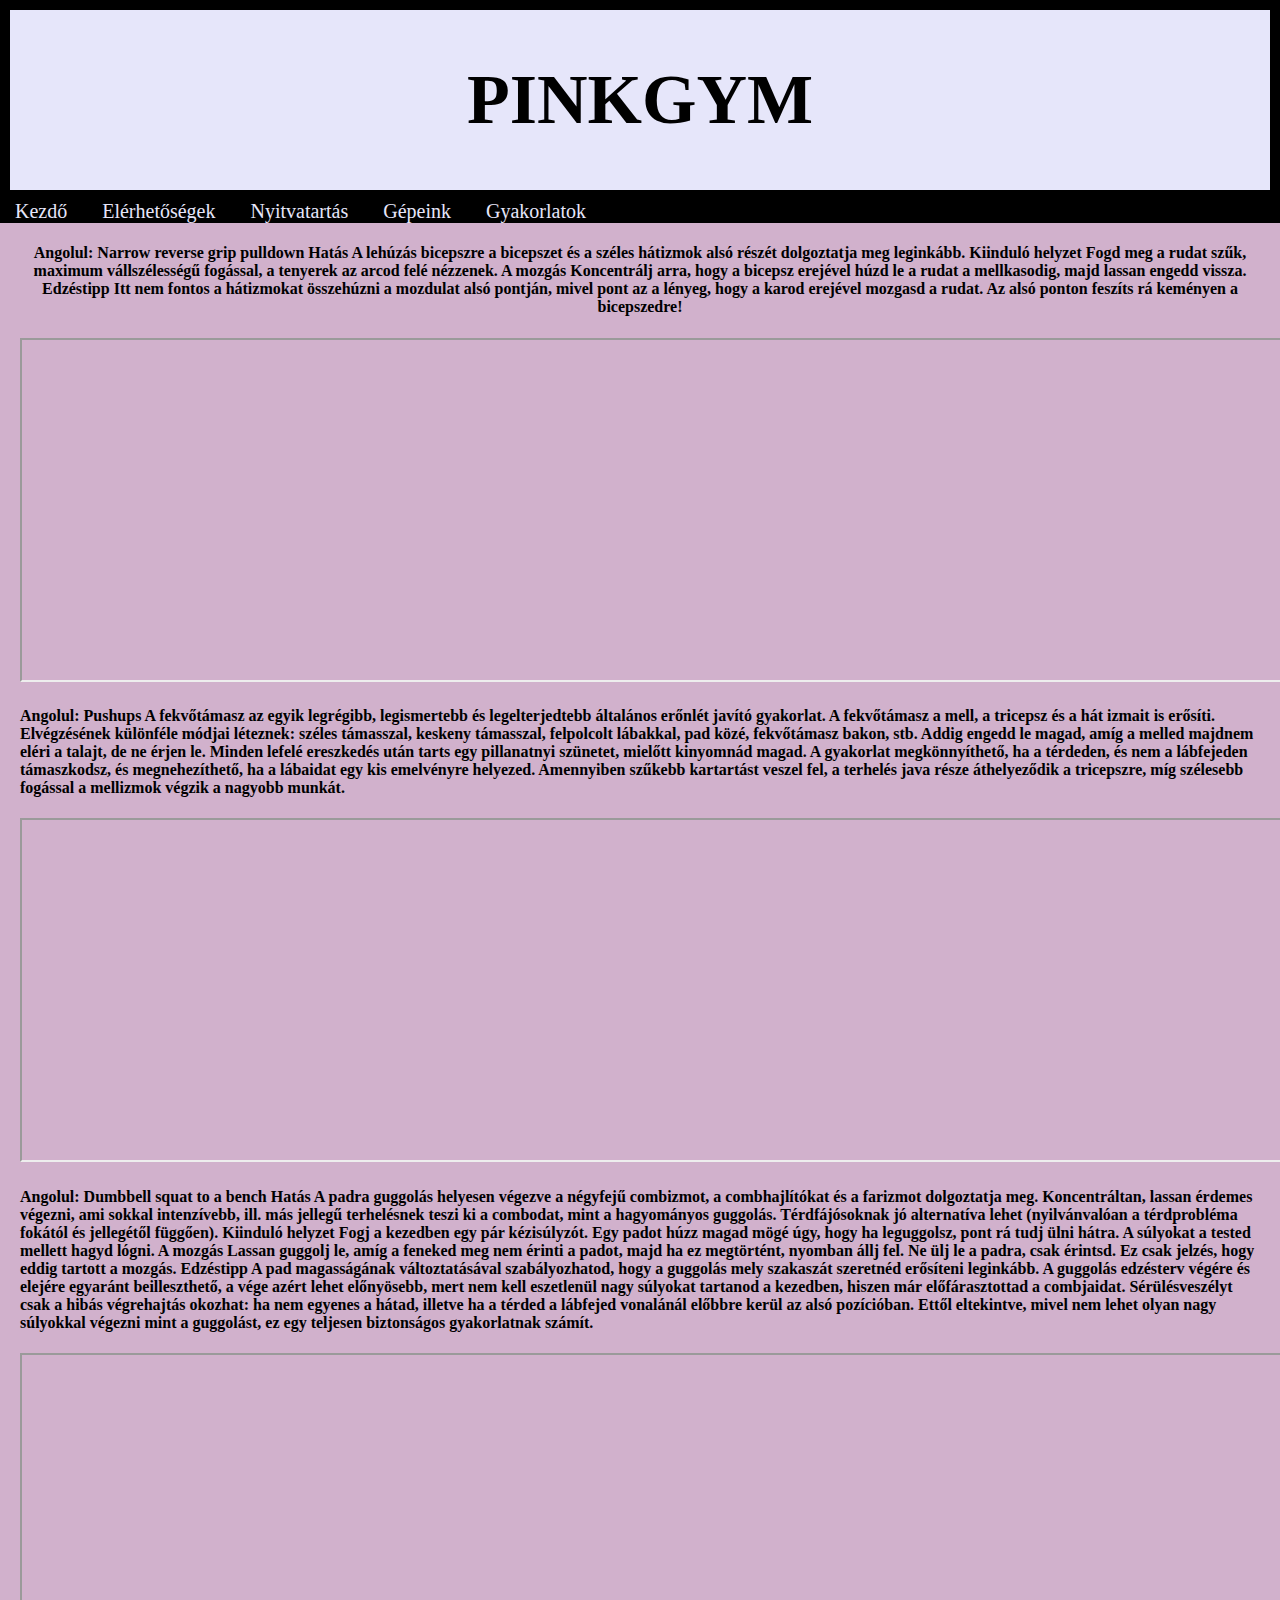
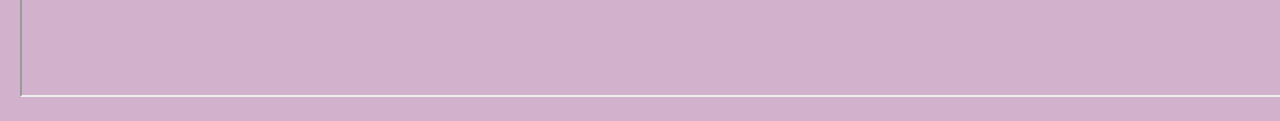
<file: biti.html>
<!DOCTYPE html>
<html lang="en">
<head>
    <meta charset="UTF-8">
    <meta http-equiv="X-UA-Compatible" content="IE=edge">
    <meta name="viewport" content="width=device-width, initial-scale=1.0">
    <title>Kondi</title>
    <style>
        body {
            margin: 0%;
            background-color: rgba(156, 88, 145, 0.466)
        }
        .header {
            text-align: center;
            background-color: lavender;
            border: black solid 10px;
            padding: 50px;
              }
        .topnav {
             background-color: black;
             text-align: left;
             text-decoration: none;
             font-size: 20px;
             margin: auto;
        }
        .topnav a {
            color: lavender;
            text-decoration: none;
            margin: 15px;
        }
        .topnav a:hover {
            
            
        }
        .bibi {
            font-family: fantasy;
            margin: auto;
            font-size: 70px;

        }
        .column {
            text-decoration: solid;
            font-size: 15px;
            text-align: center;
            background-color: lavender;
            border:solid blueviolet 5px;
            margin-left: 200px;
            margin-right: 200px;
        }
        .column2{ 
            text-align: center;
            margin: 20px;
            

        }
        .cukorka{
            margin: 20px;
        }
        .widget-vimeo-iframe{
            width: 50cm;
            height: 9cm;
        }

    </style>
</head>
<body>
    <div class="header">
        <h1 class="bibi">PINKGYM</h1>
    </div>
    <div class="topnav">
        <a href="#hihi">Kezdő</a>
        <a href="#edi">Elérhetőségek</a>
        <a href="#biti">Nyitvatartás</a>
        <a href="#cuki">Gépeink</a>
        <a href="#baba">Gyakorlatok</a>
    </div>
    
   
    <div class="column2">
        <h4>Angolul: Narrow reverse grip pulldown
            Hatás
            A lehúzás bicepszre a bicepszet és a széles hátizmok alsó részét dolgoztatja meg leginkább.
            
            Kiinduló helyzet
            Fogd meg a rudat szűk, maximum vállszélességű fogással, a tenyerek az arcod felé nézzenek.
            
            A mozgás
            Koncentrálj arra, hogy a bicepsz erejével húzd le a rudat a mellkasodig, majd lassan engedd vissza.
            
            Edzéstipp
            Itt nem fontos a hátizmokat összehúzni a mozdulat alsó pontján, mivel pont az a lényeg, hogy a karod erejével mozgasd a rudat. Az alsó ponton feszíts rá keményen a bicepszedre!</h4>
<iframe data-v-67d7f059="" src="https://player.vimeo.com/video/130071059?autoplay=0&amp;title=0&amp;byline=0&amp;portrait=0" allow="fullscreen; picture-in-picture" allowfullscreen="allowfullscreen" class="widget-vimeo-iframe"></iframe>
    </div>
    <div class="cukorka">
        <h4>Angolul: Pushups
            A fekvőtámasz az egyik legrégibb, legismertebb és legelterjedtebb általános erőnlét javító gyakorlat. A fekvőtámasz a mell, a tricepsz és a hát izmait is erősíti. Elvégzésének különféle módjai léteznek: széles támasszal, keskeny támasszal, felpolcolt lábakkal, pad közé, fekvőtámasz bakon, stb.
            
            Addig engedd le magad, amíg a melled majdnem eléri a talajt, de ne érjen le.
            Minden lefelé ereszkedés után tarts egy pillanatnyi szünetet, mielőtt kinyomnád magad.
            A gyakorlat megkönnyíthető, ha a térdeden, és nem a lábfejeden támaszkodsz, és megnehezíthető, ha a lábaidat egy kis emelvényre helyezed.
            Amennyiben szűkebb kartartást veszel fel, a terhelés java része áthelyeződik a tricepszre, míg szélesebb fogással a mellizmok végzik a nagyobb munkát.
            </h4>
        <iframe data-v-67d7f059="" src="https://player.vimeo.com/video/181928622?autoplay=0&amp;title=0&amp;byline=0&amp;portrait=0" allow="fullscreen; picture-in-picture" allowfullscreen="allowfullscreen" class="widget-vimeo-iframe"></iframe>
        <h4 id="baba">Angolul: Dumbbell squat to a bench
            Hatás
            A padra guggolás helyesen végezve a négyfejű combizmot, a combhajlítókat és a farizmot dolgoztatja meg. Koncentráltan, lassan érdemes végezni, ami sokkal intenzívebb, ill. más jellegű terhelésnek teszi ki a combodat, mint a hagyományos guggolás. Térdfájósoknak jó alternatíva lehet (nyilvánvalóan a térdprobléma fokától és jellegétől függően).
            
            Kiinduló helyzet
            Fogj a kezedben egy pár kézisúlyzót. Egy padot húzz magad mögé úgy, hogy ha leguggolsz, pont rá tudj ülni hátra. A súlyokat a tested mellett hagyd lógni.
            
            A mozgás
            Lassan guggolj le, amíg a feneked meg nem érinti a padot, majd ha ez megtörtént, nyomban állj fel. Ne ülj le a padra, csak érintsd. Ez csak jelzés, hogy eddig tartott a mozgás.
            
            Edzéstipp
            A pad magasságának változtatásával szabályozhatod, hogy a guggolás mely szakaszát szeretnéd erősíteni leginkább. A guggolás edzésterv végére és elejére egyaránt beilleszthető, a vége azért lehet előnyösebb, mert nem kell eszetlenül nagy súlyokat tartanod a kezedben, hiszen már előfárasztottad a combjaidat. Sérülésveszélyt csak a hibás végrehajtás okozhat: ha nem egyenes a hátad, illetve ha a térded a lábfejed vonalánál előbbre kerül az alsó pozícióban. Ettől eltekintve, mivel nem lehet olyan nagy súlyokkal végezni mint a guggolást, ez egy teljesen biztonságos gyakorlatnak számít.</h4>
        <iframe data-v-67d7f059="" src="https://player.vimeo.com/video/130222525?autoplay=0&amp;title=0&amp;byline=0&amp;portrait=0" allow="fullscreen; picture-in-picture" allowfullscreen="allowfullscreen" class="widget-vimeo-iframe"></iframe><!--guggolás padra-->
    </div>
</body>
</html>
</file>
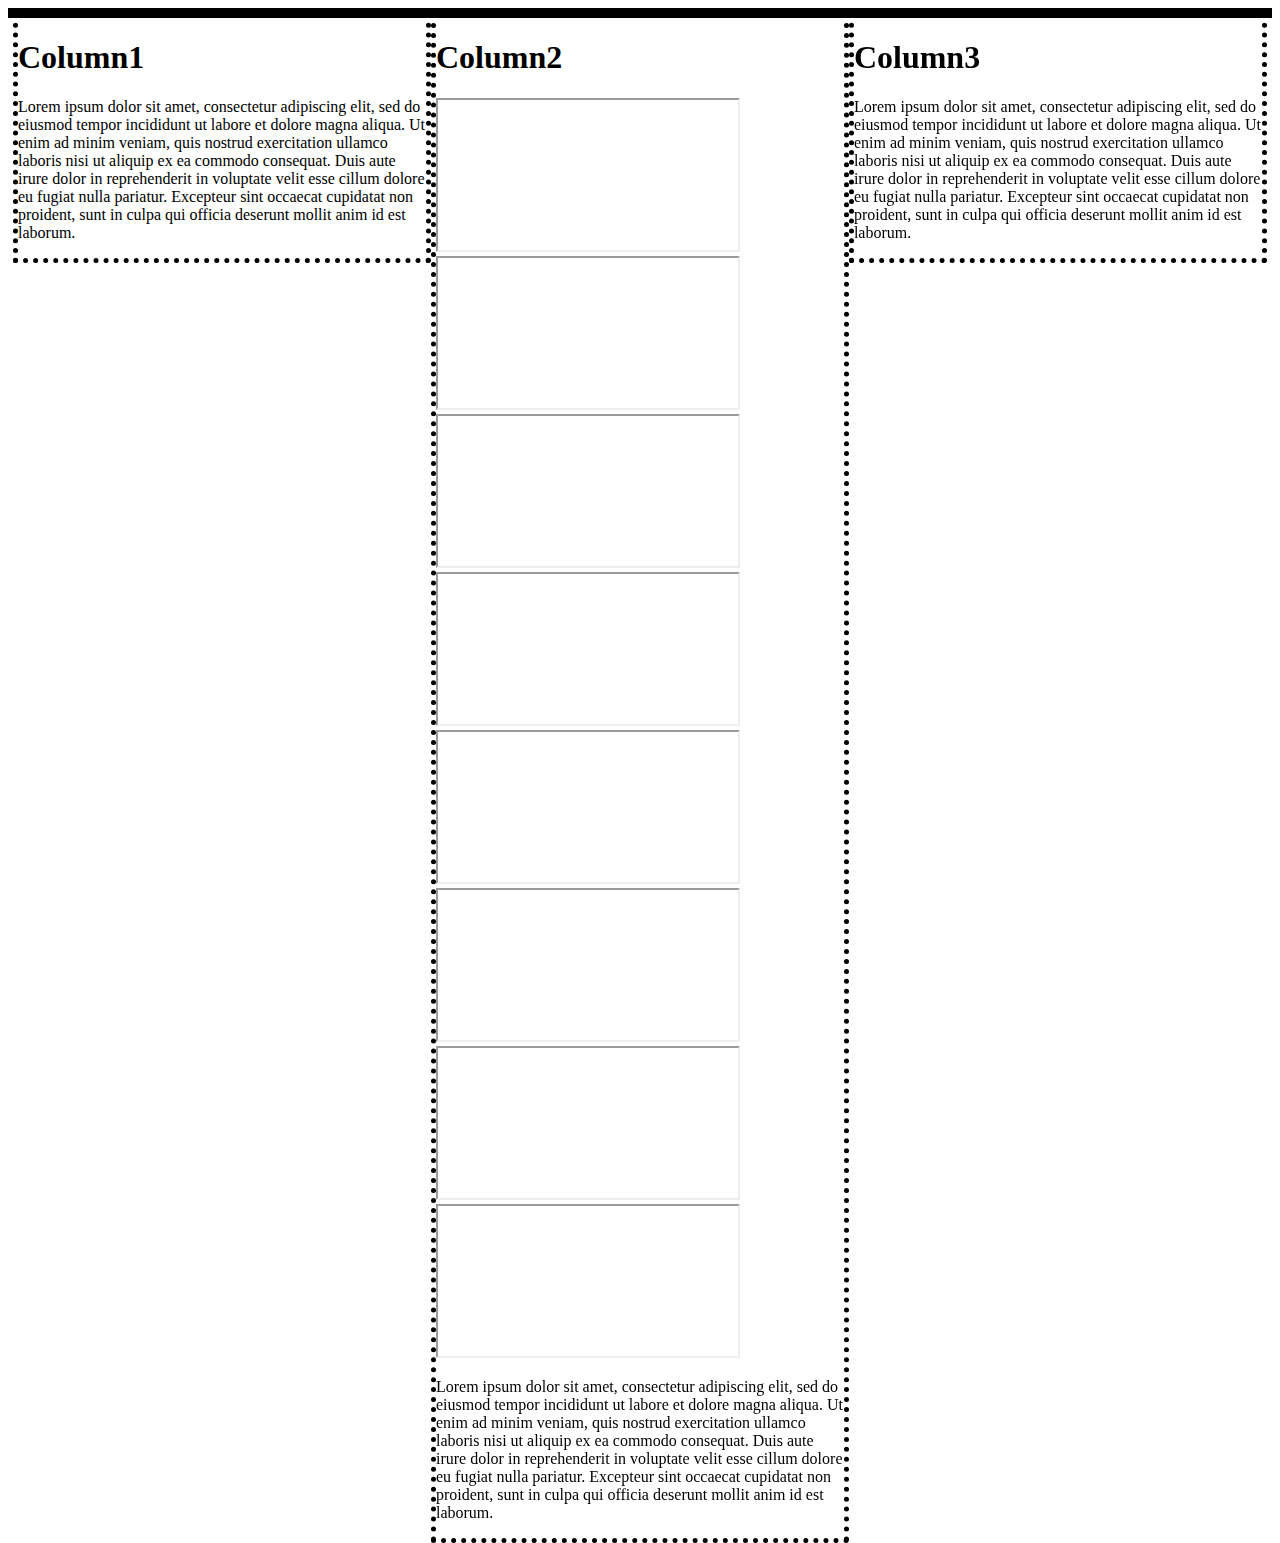
<file: gyakorlatok.html>
<!DOCTYPE html>
<html lang="en">
<head>
    <meta charset="UTF-8">
    <meta http-equiv="X-UA-Compatible" content="IE=edge">
    <meta name="viewport" content="width=device-width, initial-scale=1.0">
    <title>Document</title>
    <style>
        * {
            box-sizing: border-box;
          }
        .raw {
            border: 5px solid black;
        }
        
        .column {
            border: 5px dotted black;
            float: left;
            width: 33.33%;
        }
    </style>
</head>
<body>
    <div class="raw"><!-- sor-->
        <div class="column"><!--első oszlop-->
            <h1>Column1</h1>
            <p>Lorem ipsum dolor sit amet, consectetur adipiscing elit, sed do eiusmod tempor incididunt ut labore et dolore magna aliqua. Ut enim ad minim veniam, quis nostrud exercitation ullamco laboris nisi ut aliquip ex ea commodo consequat. Duis aute irure dolor in reprehenderit in voluptate velit esse cillum dolore eu fugiat nulla pariatur. Excepteur sint occaecat cupidatat non proident, sunt in culpa qui officia deserunt mollit anim id est laborum.</p>
        </div>
        <div class="column"><!--második oszlop-->
            <h1>Column2</h1>
            <iframe data-v-67d7f059="" src="https://player.vimeo.com/video/130071059?autoplay=0&amp;title=0&amp;byline=0&amp;portrait=0" allow="fullscreen; picture-in-picture" allowfullscreen="allowfullscreen" class="widget-vimeo-iframe"></iframe><!--felső lehúzás-->
            <iframe data-v-67d7f059="" src="https://player.vimeo.com/video/181928622?autoplay=0&amp;title=0&amp;byline=0&amp;portrait=0" allow="fullscreen; picture-in-picture" allowfullscreen="allowfullscreen" class="widget-vimeo-iframe"></iframe><!--fekvőtámasz-->
            <iframe data-v-67d7f059="" src="https://player.vimeo.com/video/130222525?autoplay=0&amp;title=0&amp;byline=0&amp;portrait=0" allow="fullscreen; picture-in-picture" allowfullscreen="allowfullscreen" class="widget-vimeo-iframe"></iframe><!--guggolás padra-->
            <iframe data-v-67d7f059="" src="https://player.vimeo.com/video/130737809?autoplay=0&amp;title=0&amp;byline=0&amp;portrait=0" allow="fullscreen; picture-in-picture" allowfullscreen="allowfullscreen" class="widget-vimeo-iframe"></iframe><!--evezés-->
            <iframe data-v-67d7f059="" src="https://player.vimeo.com/video/130221745?autoplay=0&amp;title=0&amp;byline=0&amp;portrait=0" allow="fullscreen; picture-in-picture" allowfullscreen="allowfullscreen" class="widget-vimeo-iframe"></iframe><!--kitörés-->
            <iframe data-v-67d7f059="" src="https://player.vimeo.com/video/130419946?autoplay=0&amp;title=0&amp;byline=0&amp;portrait=0" allow="fullscreen; picture-in-picture" allowfullscreen="allowfullscreen" class="widget-vimeo-iframe"></iframe><!--vállból nyomás-->
            <iframe data-v-67d7f059="" src="https://player.vimeo.com/video/130737916?autoplay=0&amp;title=0&amp;byline=0&amp;portrait=0" allow="fullscreen; picture-in-picture" allowfullscreen="allowfullscreen" class="widget-vimeo-iframe"></iframe><!--felhúzás-->
            <iframe data-v-67d7f059="" src="https://player.vimeo.com/video/130071790?autoplay=0&amp;title=0&amp;byline=0&amp;portrait=0" allow="fullscreen; picture-in-picture" allowfullscreen="allowfullscreen" class="widget-vimeo-iframe"></iframe><!--tolódzkodás-->
            
            <p>Lorem ipsum dolor sit amet, consectetur adipiscing elit, sed do eiusmod tempor incididunt ut labore et dolore magna aliqua. Ut enim ad minim veniam, quis nostrud exercitation ullamco laboris nisi ut aliquip ex ea commodo consequat. Duis aute irure dolor in reprehenderit in voluptate velit esse cillum dolore eu fugiat nulla pariatur. Excepteur sint occaecat cupidatat non proident, sunt in culpa qui officia deserunt mollit anim id est laborum.</p>
        </div>
        <div class="column"><!--harmadik oszlop-->
            <h1>Column3</h1>
            <p>Lorem ipsum dolor sit amet, consectetur adipiscing elit, sed do eiusmod tempor incididunt ut labore et dolore magna aliqua. Ut enim ad minim veniam, quis nostrud exercitation ullamco laboris nisi ut aliquip ex ea commodo consequat. Duis aute irure dolor in reprehenderit in voluptate velit esse cillum dolore eu fugiat nulla pariatur. Excepteur sint occaecat cupidatat non proident, sunt in culpa qui officia deserunt mollit anim id est laborum.</p>
        </div>
    </div>
</body>
</html>
</file>
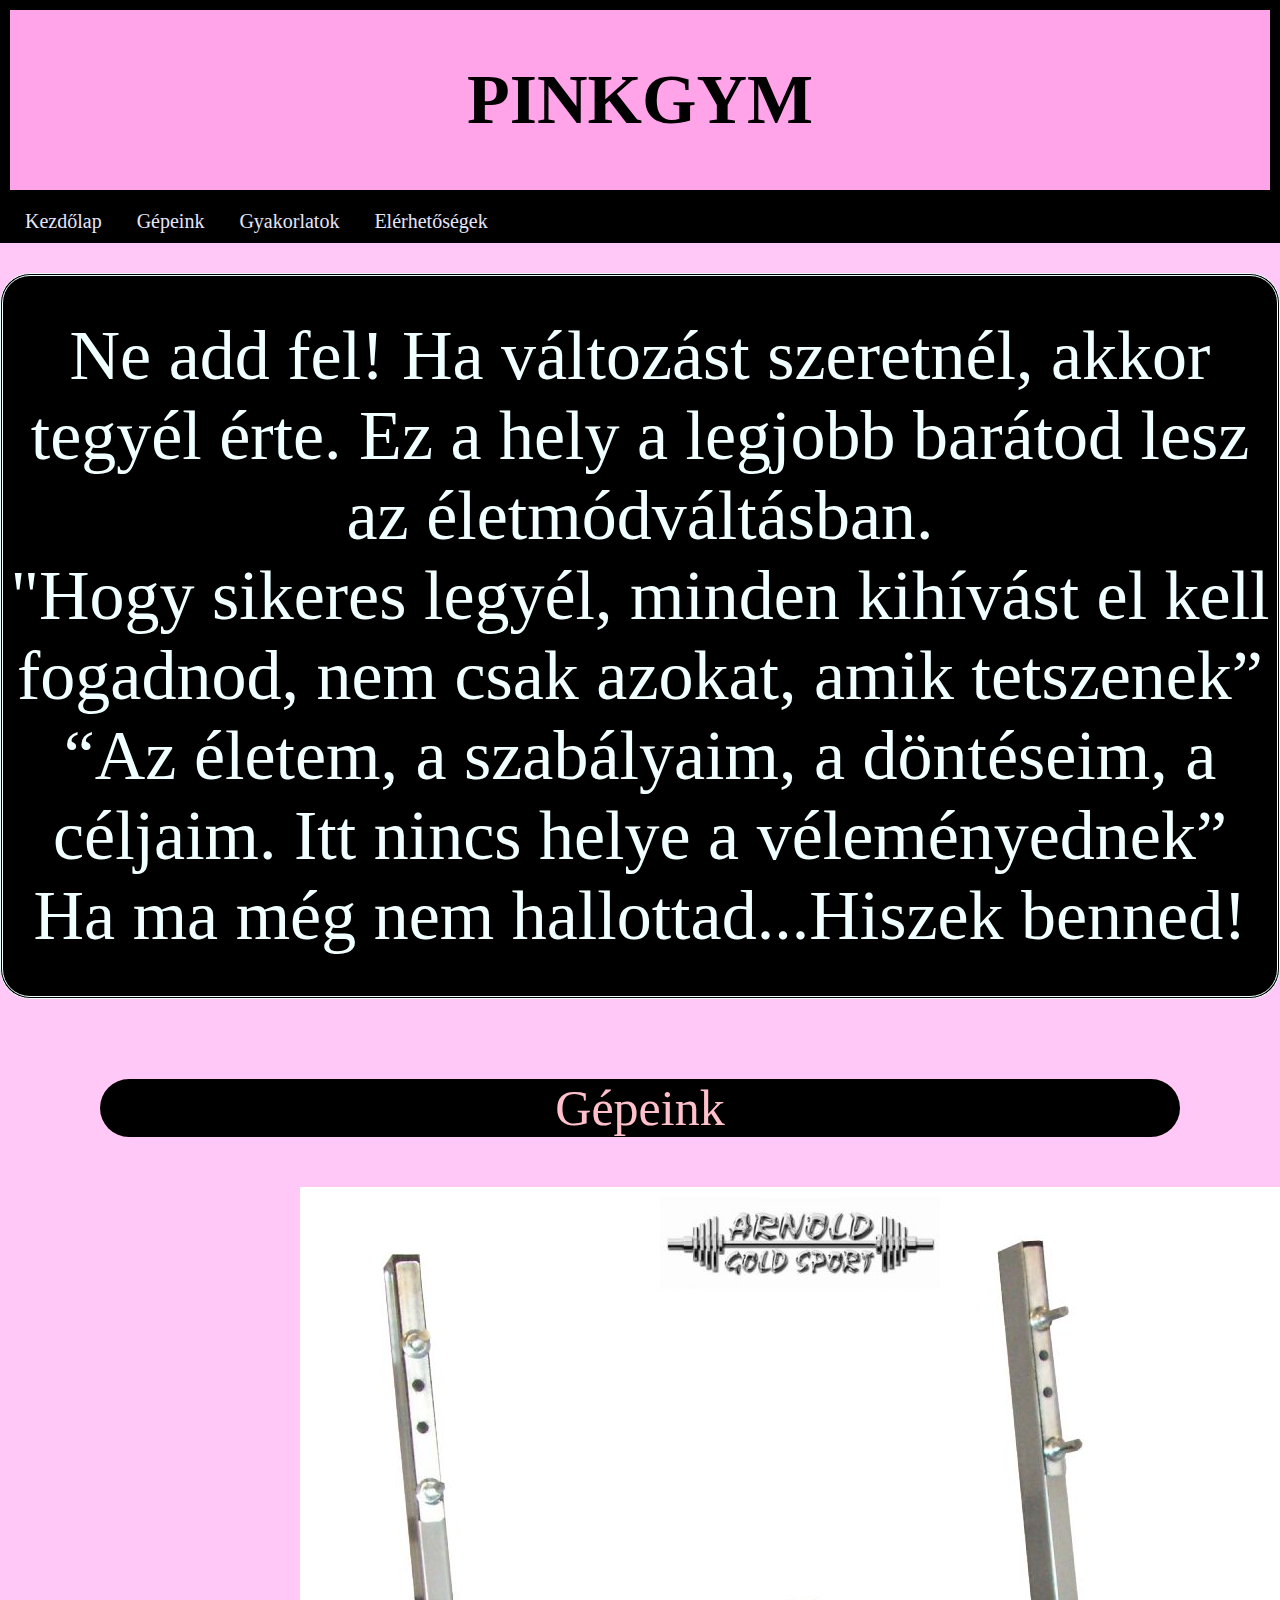
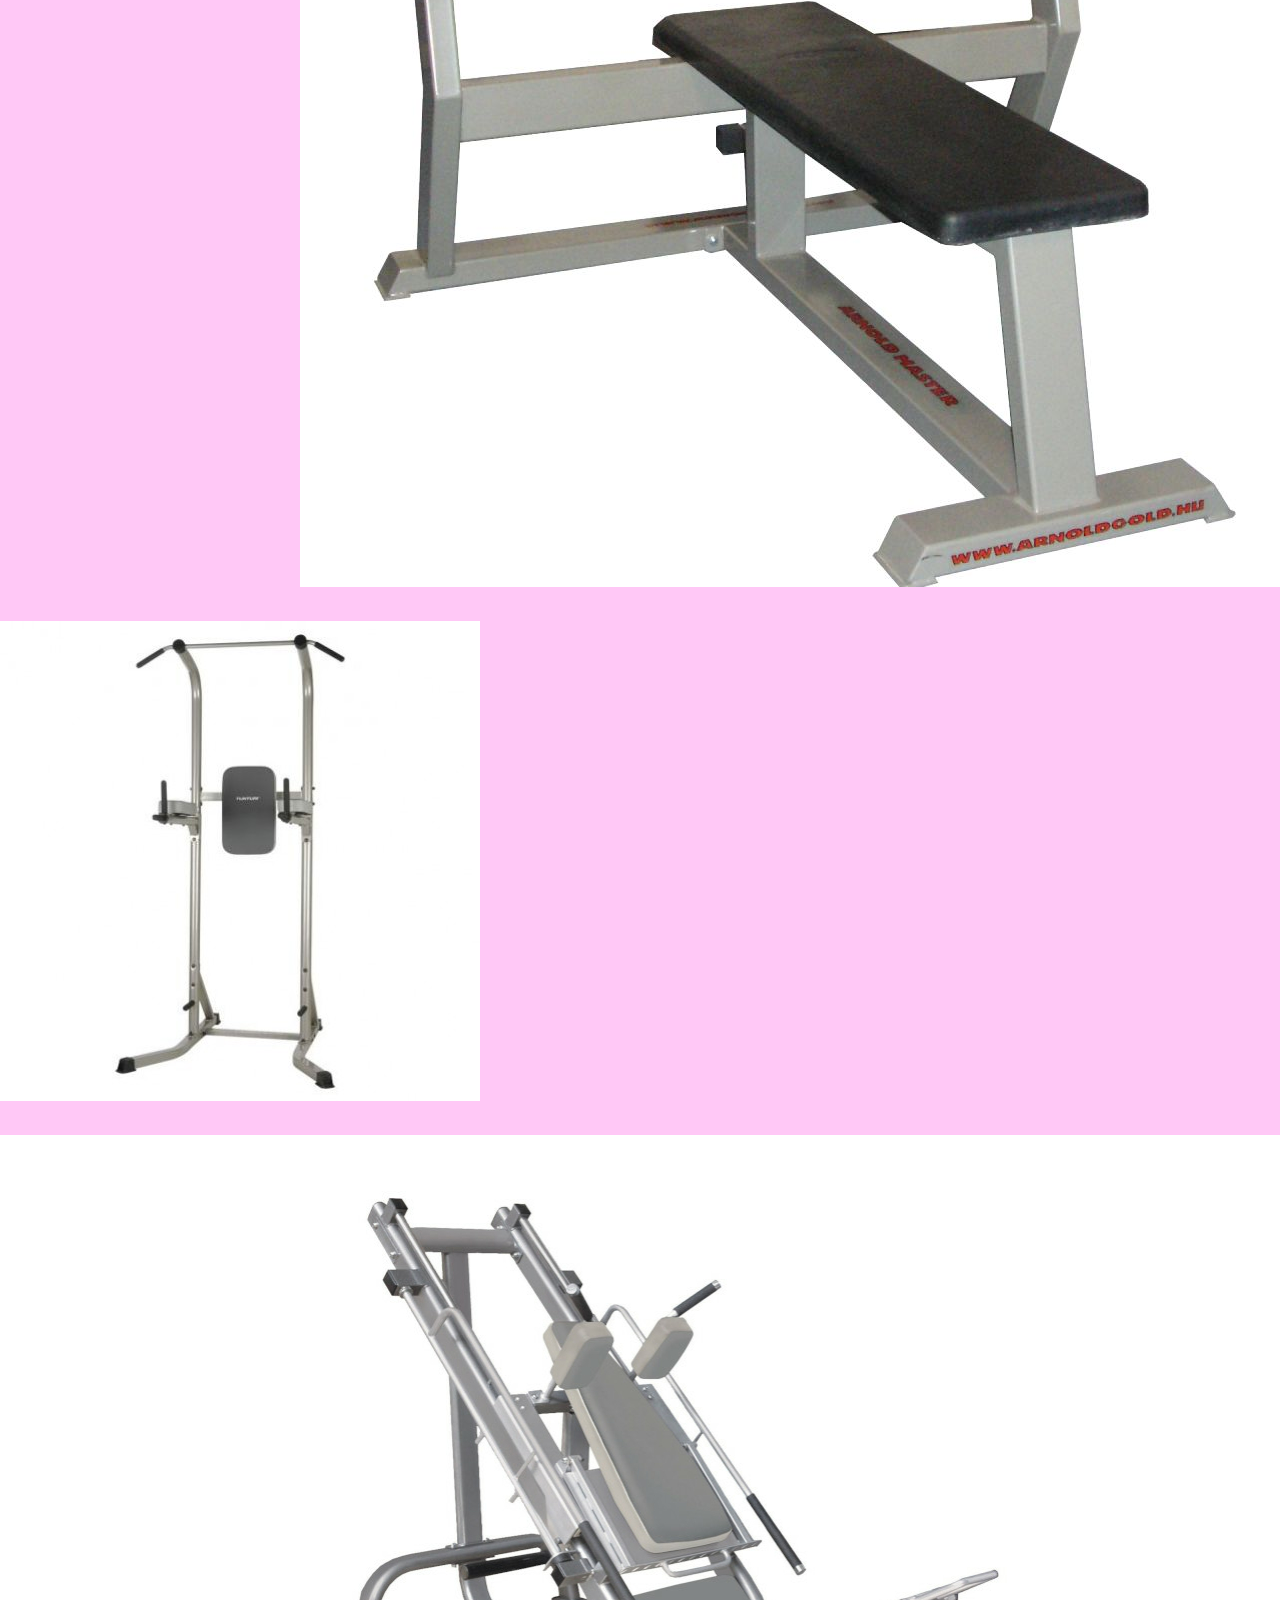
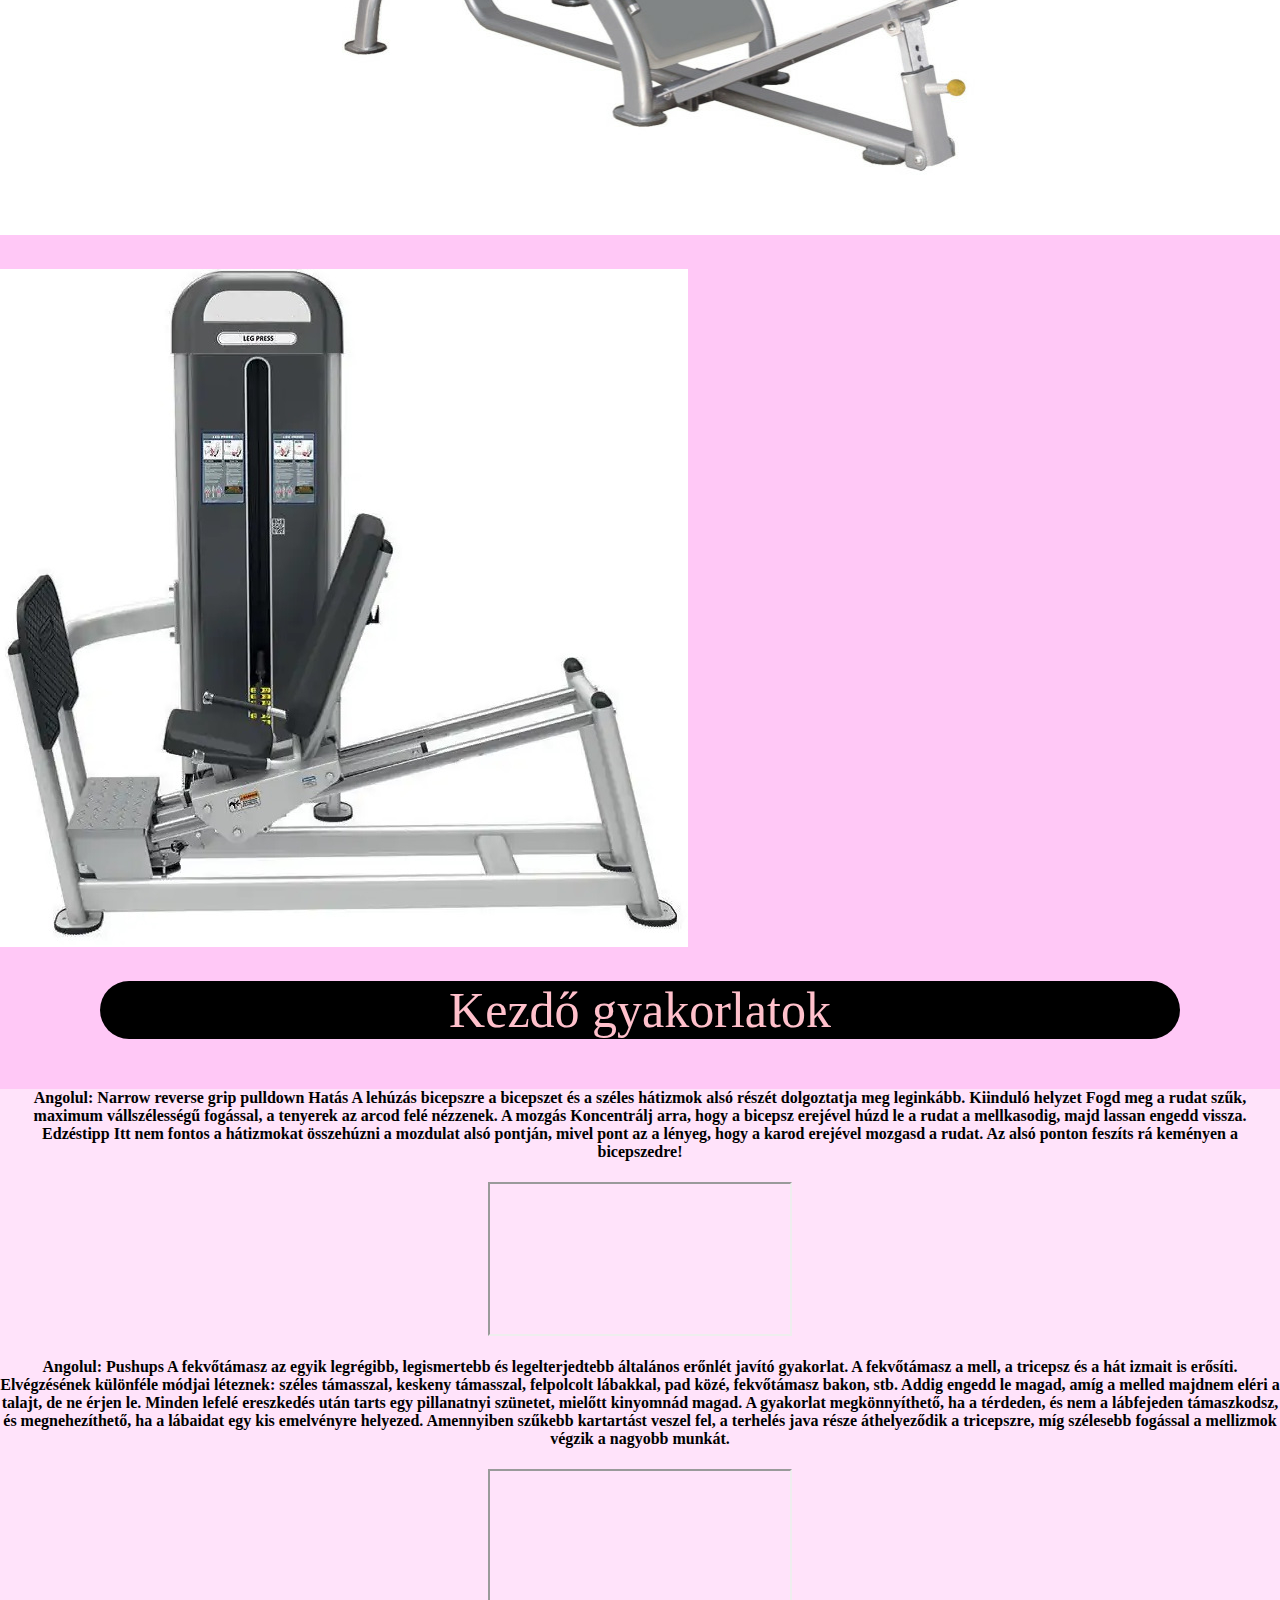
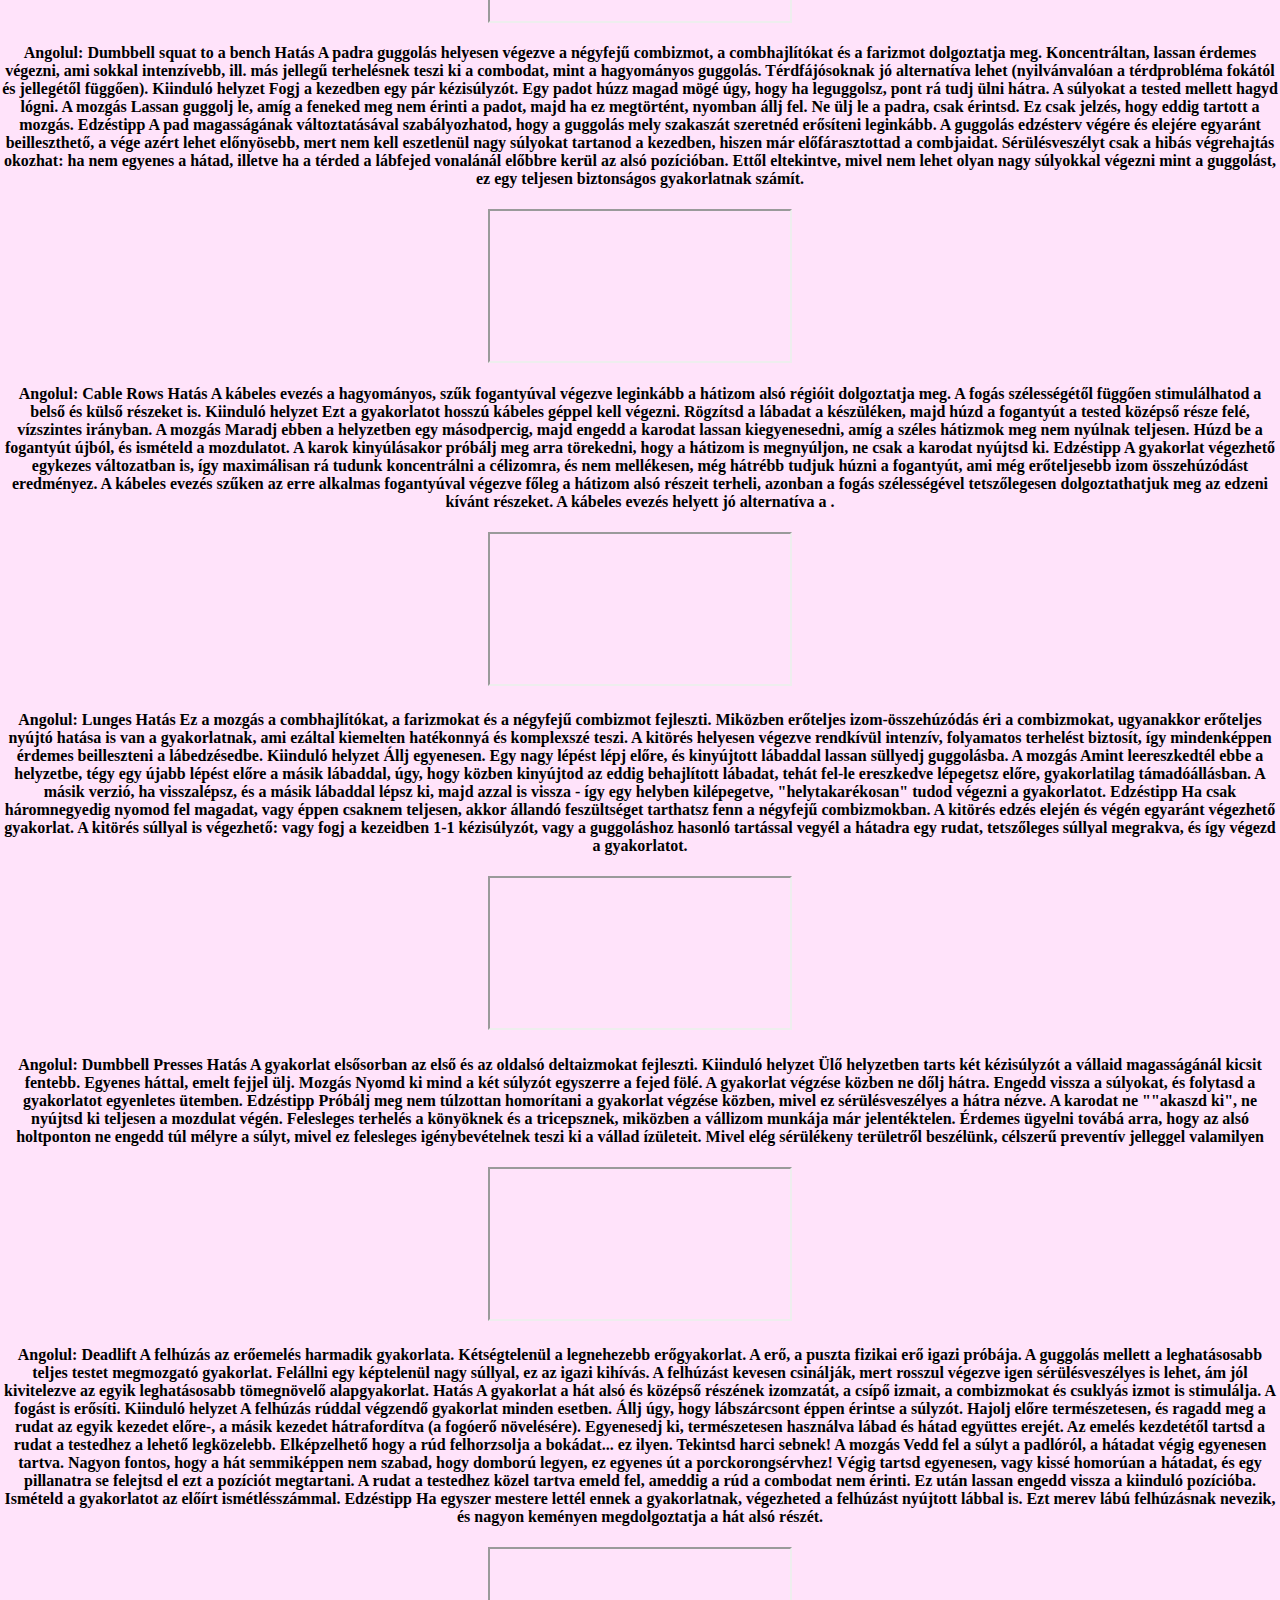
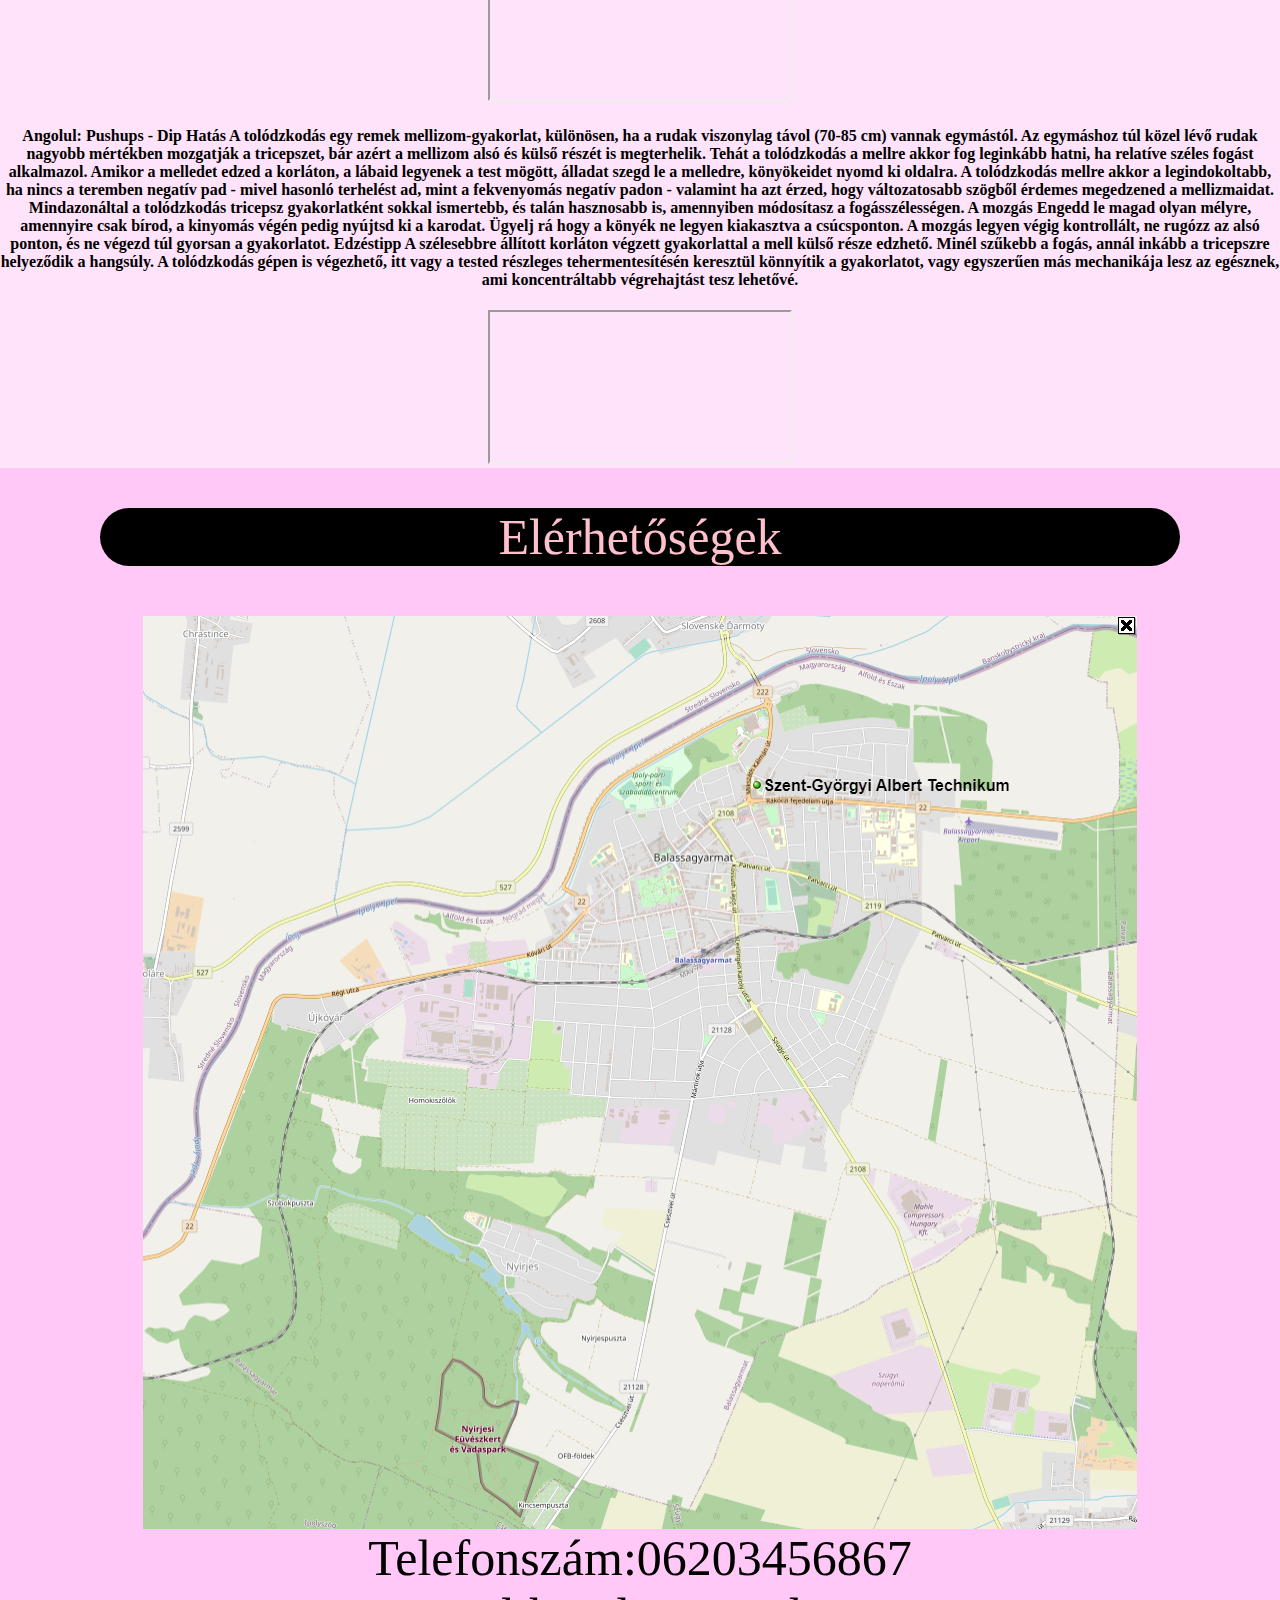
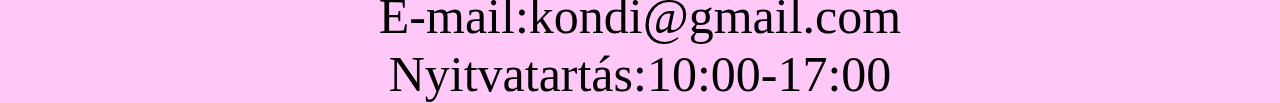
<file: Kondi.html>
<!DOCTYPE html>
<html lang="hu">
<head>
    <meta charset="UTF-8">
    <meta http-equiv="X-UA-Compatible" content="IE=edge">
    <meta name="viewport" content="width=device-width, initial-scale=1.0">
    <title>Kondi</title>
    <style>
        body {
            margin: 0%;
            background-color: rgb(255, 200, 246)
        }
        .header {
            text-align: center;
            background-color: rgba(253, 5, 179, 0.185);
            border: black solid 10px;
            padding: 50px;
            background-image: url(https://i.pinimg.com/originals/90/2c/2e/902c2ef7c891a2023259469f9e3950bb.jpg);
            background-repeat: no-repeat;
            background-position: center ;
            background-blend-mode: lighten;
              }
        .topnav {
             background-color: black;
             text-align: left;
             text-decoration: none;
             font-size: 20px;
            padding: 10px;
        }
        .topnav a {
            color: lavender;
            text-decoration: none;
            margin: 15px;
        }
        .topnav a:hover {
            color:black;
            background-color:palevioletred ;

        }
        .bibi {
            font-family: fantasy;
            margin: auto;
            font-size: 70px;

        }
        .column {
            text-decoration: solid;
            font-size: 15px;
            text-align: center;
            background-color: rgb(247, 94, 239);
            border:solid blueviolet 5px;
            margin-left: 200px;
            margin-right: 200px;
        
        }
        .column2{ 
            text-align: center;
            
            background-color: rgba(255, 255, 255, 0.486) ;



        }
        .cukorka{
            
            text-align: center;
            background-color: lightgray;
        }


       .video{
           margin-left: auto;
           margin-right: auto;
           display: block;



       }
       .video2{margin-left: auto;
           margin-right: auto;
           display: block;


           }
        .video3{margin-left: auto;
           margin-right: auto;
           display: block;



           }
           .cukika{
               text-align: center;
               font-size: 70px;
               padding-top: 40px;
               padding-bottom: 40px;
               background-color: black;
               color: azure; 
               margin-top: 30px; 
               margin-bottom: 80px;
               border-style: double;
               border-radius: 30px;
        }
        .joo{
            text-align: center;
            font-size: 50px;
            font-family: fantasy;
            margin-bottom: 50px;
            background-color: black;
            color:pink;
            border-radius: 70px;
            margin-left: 100px;
            margin-right: 100px;
        }
        .gép{
            text-align: center;
            font-size: 50px;
            font-family: fantasy;
            margin-bottom: 50px;
            background-color: black;
            color:pink;
            border-radius: 70px;
            margin-left: 100px;
            margin-right: 100px;
        }
        .img{
            margin-left: 300px;
            margin-bottom: 30px;
        }
        .cukkk{
            margin-bottom: 30px;
        }
        .levi{ text-align: center;
            font-size: 50px;
            font-family: fantasy;
            margin-bottom: 50px;
            background-color: black;
            color:pink;
            border-radius: 70px;
            margin-left: 100px;
            margin-right: 100px;
            margin-top: 40px;}
        .bence{
            text-align: center;
            display: block;
            margin-left: auto;
            margin-right: auto;
        }
        .idő{
            text-align: center;
            font-size: 50px;
        }

    </style>
    </head>
    <body>
    <div class="header">
        <h1 class="bibi">PINKGYM</h1>
    </div>
    <div class="topnav">
        <a href="https://bituss.github.io/kondi-projekt/#hihi">Kezdőlap</a>
        <a href="https://bituss.github.io/kondi-projekt/#cuki">Gépeink</a>
        <a href="https://bituss.github.io/kondi-projekt/#baba">Gyakorlatok</a>
        <a href="https://bituss.github.io/kondi-projekt/#edi">Elérhetőségek</a>
        
        
       
    </div>

<div class="cukika" id="hihi">
    Ne add fel! Ha változást szeretnél, akkor tegyél érte. Ez a hely a legjobb barátod lesz az életmódváltásban. <br>
    <h11>"Hogy sikeres legyél, minden kihívást el kell fogadnod, nem csak azokat, amik tetszenek” <br>
        “Az életem, a szabályaim, a döntéseim, a céljaim. Itt nincs helye a véleményednek” <br>
       Ha ma még nem hallottad...Hiszek benned!
    </h11>
</div>
<div class="gép" id="cuki">Gépeink</div>
<img class="img" src="./Kondi_files/cukor.jpg" alt="gep1" title="fekpad" height="25%">
<img class="cukkk" src="./Kondi_files/booo.jfif" alt="gep2" title="húzódzkodó" height="25%">
<img class="cukkk" src="./Kondi_files/koko.jpg" alt="gep3" title="guggoló" height="25%">
<img class="cukkk" src="./Kondi_files/láb.jfif" alt="gep4" title="lábgép" height="25%">
<div class="joo" id="baba">Kezdő gyakorlatok</div>
    <div class="column2">
        <h4>Angolul: Narrow reverse grip pulldown
            Hatás
            A lehúzás bicepszre a bicepszet és a széles hátizmok alsó részét dolgoztatja meg leginkább.

            Kiinduló helyzet
            Fogd meg a rudat szűk, maximum vállszélességű fogással, a tenyerek az arcod felé nézzenek.

            A mozgás
            Koncentrálj arra, hogy a bicepsz erejével húzd le a rudat a mellkasodig, majd lassan engedd vissza.

            Edzéstipp
            Itt nem fontos a hátizmokat összehúzni a mozdulat alsó pontján, mivel pont az a lényeg, hogy a karod erejével mozgasd a rudat. Az alsó ponton feszíts rá keményen a bicepszedre!</h4>
<iframe class="video" data-v-67d7f059="" src="./Kondi_files/130071059.html" allow="fullscreen; picture-in-picture" allowfullscreen="allowfullscreen"></iframe>
   
    
        <h4>Angolul: Pushups
            A fekvőtámasz az egyik legrégibb, legismertebb és legelterjedtebb általános erőnlét javító gyakorlat. A fekvőtámasz a mell, a tricepsz és a hát izmait is erősíti. Elvégzésének különféle módjai léteznek: széles támasszal, keskeny támasszal, felpolcolt lábakkal, pad közé, fekvőtámasz bakon, stb.

            Addig engedd le magad, amíg a melled majdnem eléri a talajt, de ne érjen le.
            Minden lefelé ereszkedés után tarts egy pillanatnyi szünetet, mielőtt kinyomnád magad.
            A gyakorlat megkönnyíthető, ha a térdeden, és nem a lábfejeden támaszkodsz, és megnehezíthető, ha a lábaidat egy kis emelvényre helyezed.
            Amennyiben szűkebb kartartást veszel fel, a terhelés java része áthelyeződik a tricepszre, míg szélesebb fogással a mellizmok végzik a nagyobb munkát.
            </h4>
        <iframe class="video3" data-v-67d7f059="" src="./Kondi_files/181928622.html" allow="fullscreen; picture-in-picture" allowfullscreen="allowfullscreen"></iframe>
        <h4>Angolul: Dumbbell squat to a bench
            Hatás
            A padra guggolás helyesen végezve a négyfejű combizmot, a combhajlítókat és a farizmot dolgoztatja meg. Koncentráltan, lassan érdemes végezni, ami sokkal intenzívebb, ill. más jellegű terhelésnek teszi ki a combodat, mint a hagyományos guggolás. Térdfájósoknak jó alternatíva lehet (nyilvánvalóan a térdprobléma fokától és jellegétől függően).

            Kiinduló helyzet
            Fogj a kezedben egy pár kézisúlyzót. Egy padot húzz magad mögé úgy, hogy ha leguggolsz, pont rá tudj ülni hátra. A súlyokat a tested mellett hagyd lógni.

            A mozgás
            Lassan guggolj le, amíg a feneked meg nem érinti a padot, majd ha ez megtörtént, nyomban állj fel. Ne ülj le a padra, csak érintsd. Ez csak jelzés, hogy eddig tartott a mozgás.

            Edzéstipp
            A pad magasságának változtatásával szabályozhatod, hogy a guggolás mely szakaszát szeretnéd erősíteni leginkább. A guggolás edzésterv végére és elejére egyaránt beilleszthető, a vége azért lehet előnyösebb, mert nem kell eszetlenül nagy súlyokat tartanod a kezedben, hiszen már előfárasztottad a combjaidat. Sérülésveszélyt csak a hibás végrehajtás okozhat: ha nem egyenes a hátad, illetve ha a térded a lábfejed vonalánál előbbre kerül az alsó pozícióban. Ettől eltekintve, mivel nem lehet olyan nagy súlyokkal végezni mint a guggolást, ez egy teljesen biztonságos gyakorlatnak számít.</h4>
        <iframe class="video2" data-v-67d7f059="" src="./Kondi_files/130222525.html" allow="fullscreen; picture-in-picture" allowfullscreen="allowfullscreen"></iframe><!--guggolás padra-->
        <h4>Angolul: Cable Rows
            Hatás
            A kábeles evezés a hagyományos, szűk fogantyúval végezve leginkább a hátizom alsó régióit dolgoztatja meg. A fogás szélességétől függően stimulálhatod a belső és külső részeket is.
            
            Kiinduló helyzet
            Ezt a gyakorlatot hosszú kábeles géppel kell végezni. Rögzítsd a lábadat a készüléken, majd húzd a fogantyút a tested középső része felé, vízszintes irányban.
            
            A mozgás
            Maradj ebben a helyzetben egy másodpercig, majd engedd a karodat lassan kiegyenesedni, amíg a széles hátizmok meg nem nyúlnak teljesen. Húzd be a fogantyút újból, és ismételd a mozdulatot. A karok kinyúlásakor próbálj meg arra törekedni, hogy a hátizom is megnyúljon, ne csak a karodat nyújtsd ki.
            
            Edzéstipp
            A gyakorlat végezhető egykezes változatban is, így maximálisan rá tudunk koncentrálni a célizomra, és nem mellékesen, még hátrébb tudjuk húzni a fogantyút, ami még erőteljesebb izom összehúzódást eredményez. A kábeles evezés szűken az erre alkalmas fogantyúval végezve főleg a hátizom alsó részeit terheli, azonban a fogás szélességével tetszőlegesen dolgoztathatjuk meg az edzeni kívánt részeket.
            
            A kábeles evezés helyett jó alternatíva a .</h4>
        <iframe data-v-67d7f059="" src="./Kondi_files/130737809.html" allow="fullscreen; picture-in-picture" allowfullscreen="allowfullscreen" class="widget-vimeo-iframe"></iframe>
        <h4>Angolul: Lunges
            Hatás
            Ez a mozgás a combhajlítókat, a farizmokat és a négyfejű combizmot fejleszti. Miközben erőteljes izom-összehúzódás éri a combizmokat, ugyanakkor erőteljes nyújtó hatása is van a gyakorlatnak, ami ezáltal kiemelten hatékonnyá és komplexszé teszi. A kitörés helyesen végezve rendkívül intenzív, folyamatos terhelést biztosít, így mindenképpen érdemes beilleszteni a lábedzésedbe.
            
            Kiinduló helyzet
            Állj egyenesen. Egy nagy lépést lépj előre, és kinyújtott lábaddal lassan süllyedj guggolásba.
            
            A mozgás
            Amint leereszkedtél ebbe a helyzetbe, tégy egy újabb lépést előre a másik lábaddal, úgy, hogy közben kinyújtod az eddig behajlított lábadat, tehát fel-le ereszkedve lépegetsz előre, gyakorlatilag támadóállásban. A másik verzió, ha visszalépsz, és a másik lábaddal lépsz ki, majd azzal is vissza - így egy helyben kilépegetve, "helytakarékosan" tudod végezni a gyakorlatot.
            
            Edzéstipp
            Ha csak háromnegyedig nyomod fel magadat, vagy éppen csaknem teljesen, akkor állandó feszültséget tarthatsz fenn a négyfejű combizmokban. A kitörés edzés elején és végén egyaránt végezhető gyakorlat. A kitörés súllyal is végezhető: vagy fogj a kezeidben 1-1 kézisúlyzót, vagy a guggoláshoz hasonló tartással vegyél a hátadra egy rudat, tetszőleges súllyal megrakva, és így végezd a gyakorlatot.</h4>
        <iframe data-v-67d7f059="" src="./Kondi_files/130221745.html" allow="fullscreen; picture-in-picture" allowfullscreen="allowfullscreen" class="widget-vimeo-iframe"></iframe><!--kitörés-->
        <h4>Angolul: Dumbbell Presses
            Hatás
            A gyakorlat elsősorban az első és az oldalsó deltaizmokat fejleszti.
            
            Kiinduló helyzet
            Ülő helyzetben tarts két kézisúlyzót a vállaid magasságánál kicsit fentebb. Egyenes háttal, emelt fejjel ülj.
            
            Mozgás
            Nyomd ki mind a két súlyzót egyszerre a fejed fölé. A gyakorlat végzése közben ne dőlj hátra. Engedd vissza a súlyokat, és folytasd a gyakorlatot egyenletes ütemben.
            
            Edzéstipp
            Próbálj meg nem túlzottan homorítani a gyakorlat végzése közben, mivel ez sérülésveszélyes a hátra nézve. A karodat ne ""akaszd ki", ne nyújtsd ki teljesen a mozdulat végén. Felesleges terhelés a könyöknek és a tricepsznek, miközben a vállizom munkája már jelentéktelen. Érdemes ügyelni továbá arra, hogy az alsó holtponton ne engedd túl mélyre a súlyt, mivel ez felesleges igénybevételnek teszi ki a vállad ízületeit. Mivel elég sérülékeny területről beszélünk, célszerű preventív jelleggel valamilyen</h4>
        <iframe data-v-67d7f059="" src="./Kondi_files/130419946.html" allow="fullscreen; picture-in-picture" allowfullscreen="allowfullscreen" class="widget-vimeo-iframe"></iframe><!--vállból nyomás-->
        <h4>Angolul: Deadlift
            A felhúzás az erőemelés harmadik gyakorlata. Kétségtelenül a legnehezebb erőgyakorlat. A erő, a puszta fizikai erő igazi próbája. A guggolás mellett a leghatásosabb teljes testet megmozgató gyakorlat. Felállni egy képtelenül nagy súllyal, ez az igazi kihívás. A felhúzást kevesen csinálják, mert rosszul végezve igen sérülésveszélyes is lehet, ám jól kivitelezve az egyik leghatásosabb tömegnövelő alapgyakorlat.
            
            Hatás
            A gyakorlat a hát alsó és középső részének izomzatát, a csípő izmait, a combizmokat és csuklyás izmot is stimulálja. A fogást is erősíti.
            
            Kiinduló helyzet
            A felhúzás rúddal végzendő gyakorlat minden esetben. Állj úgy, hogy lábszárcsont éppen érintse a súlyzót. Hajolj előre természetesen, és ragadd meg a rudat az egyik kezedet előre-, a másik kezedet hátrafordítva (a fogóerő növelésére). Egyenesedj ki, természetesen használva lábad és hátad együttes erejét. Az emelés kezdetétől tartsd a rudat a testedhez a lehető legközelebb. Elképzelhető hogy a rúd felhorzsolja a bokádat... ez ilyen. Tekintsd harci sebnek!
            
            A mozgás
            Vedd fel a súlyt a padlóról, a hátadat végig egyenesen tartva. Nagyon fontos, hogy a hát semmiképpen nem szabad, hogy domború legyen, ez egyenes út a porckorongsérvhez! Végig tartsd egyenesen, vagy kissé homorúan a hátadat, és egy pillanatra se felejtsd el ezt a pozíciót megtartani. A rudat a testedhez közel tartva emeld fel, ameddig a rúd a combodat nem érinti. Ez után lassan engedd vissza a kiinduló pozícióba. Ismételd a gyakorlatot az előírt ismétlésszámmal.
            
            Edzéstipp
            Ha egyszer mestere lettél ennek a gyakorlatnak, végezheted a felhúzást nyújtott lábbal is. Ezt merev lábú felhúzásnak nevezik, és nagyon keményen megdolgoztatja a hát alsó részét.</h4>
        <iframe data-v-67d7f059="" src="./Kondi_files/130737916.html" allow="fullscreen; picture-in-picture" allowfullscreen="allowfullscreen" class="widget-vimeo-iframe"></iframe><!--felhúzás-->
        <h4>Angolul: Pushups - Dip
            Hatás
            A tolódzkodás egy remek mellizom-gyakorlat, különösen, ha a rudak viszonylag távol (70-85 cm) vannak egymástól. Az egymáshoz túl közel lévő rudak nagyobb mértékben mozgatják a tricepszet, bár azért a mellizom alsó és külső részét is megterhelik. Tehát a tolódzkodás a mellre akkor fog leginkább hatni, ha relatíve széles fogást alkalmazol.
            
            Amikor a melledet edzed a korláton, a lábaid legyenek a test mögött, álladat szegd le a melledre, könyökeidet nyomd ki oldalra.
            
            A tolódzkodás mellre akkor a legindokoltabb, ha nincs a teremben negatív pad - mivel hasonló terhelést ad, mint a fekvenyomás negatív padon - valamint ha azt érzed, hogy változatosabb szögből érdemes megedzened a mellizmaidat. Mindazonáltal a tolódzkodás tricepsz gyakorlatként sokkal ismertebb, és talán hasznosabb is, amennyiben módosítasz a fogásszélességen.
            
            A mozgás
            Engedd le magad olyan mélyre, amennyire csak bírod, a kinyomás végén pedig nyújtsd ki a karodat. Ügyelj rá hogy a könyék ne legyen kiakasztva a csúcsponton. A mozgás legyen végig kontrollált, ne rugózz az alsó ponton, és ne végezd túl gyorsan a gyakorlatot.
            
            Edzéstipp
            A szélesebbre állított korláton végzett gyakorlattal a mell külső része edzhető. Minél szűkebb a fogás, annál inkább a tricepszre helyeződik a hangsúly. A tolódzkodás gépen is végezhető, itt vagy a tested részleges tehermentesítésén keresztül könnyítik a gyakorlatot, vagy egyszerűen más mechanikája lesz az egésznek, ami koncentráltabb végrehajtást tesz lehetővé.</h4>
        <iframe data-v-67d7f059="" src="./Kondi_files/130071790.html" allow="fullscreen; picture-in-picture" allowfullscreen="allowfullscreen" class="widget-vimeo-iframe"></iframe><!--tolódzkodás-->
    </div>
    <div class="levi" id="edi"> Elérhetőségek</div>
    <img class="bence" src="./Kondi_files/terkep.png" alt="">
    <div class="idő"> Telefonszám:06203456867 <br> E-mail:kondi@gmail.com <br> Nyitvatartás:10:00-17:00 </div>

</body>
</html>
</file>
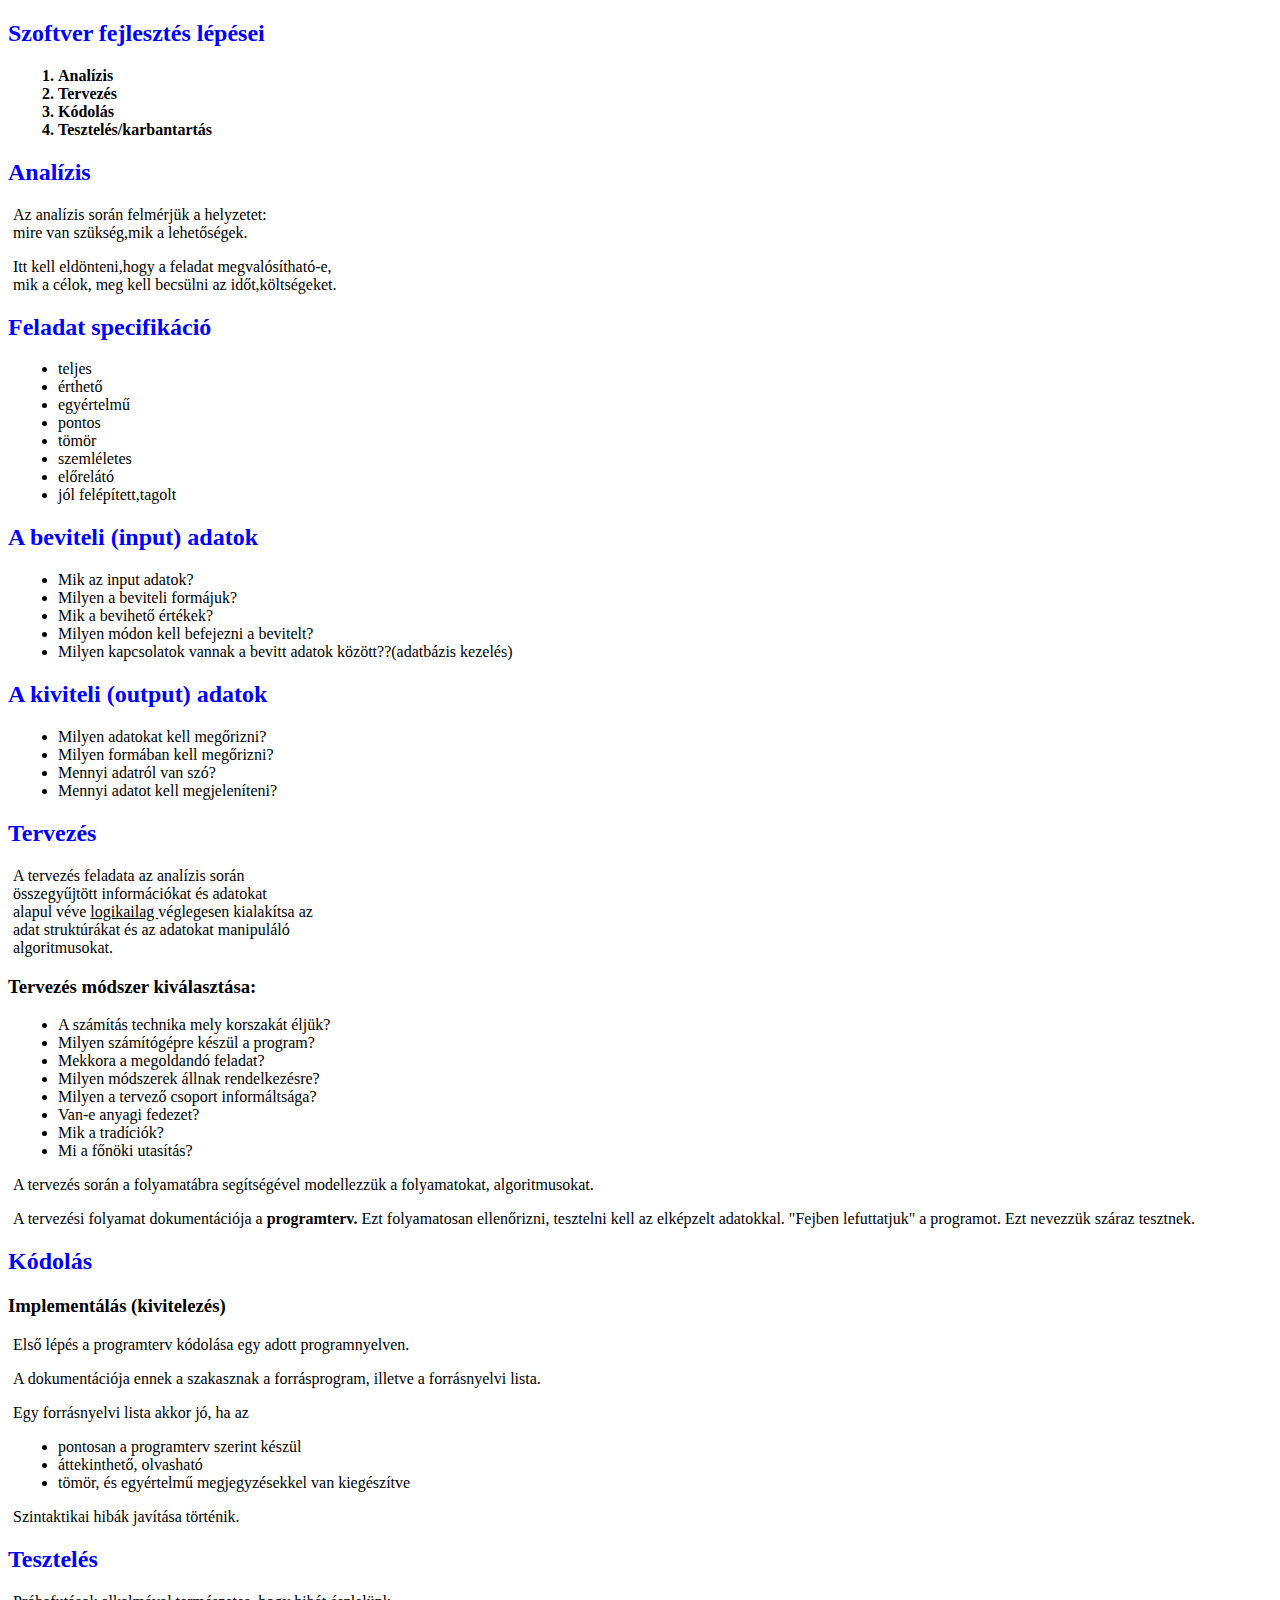
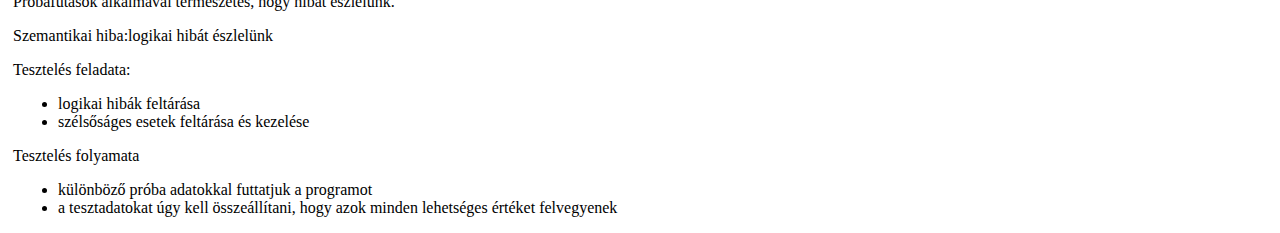
<file: spec.html>
<!DOCTYPE html>
<html lang="en">
<head>
    <meta charset="UTF-8">
    <meta http-equiv="X-UA-Compatible" content="IE=edge">
    <meta name="viewport" content="width=device-width, initial-scale=1.0">
    <title>Szoftver fejlesztés</title>
</head>
<style>
    li{margin-left: 10px;}
    p {margin-left: 5px;}
</style>
<body>
    <h2 style="color: blue;"> <strong>Szoftver fejlesztés lépései</strong></h2>
    <ol><strong>
<li>Analízis</li>
<li>Tervezés</li>
<li>Kódolás</li>
<li>Tesztelés/karbantartás</li>  
</ol>
</strong>
<h2 style="color: blue;">Analízis</h2>
<p>Az analízis során felmérjük a helyzetet:<br>mire van szükség,mik a lehetőségek.</p>
<p> Itt kell eldönteni,hogy a feladat megvalósítható-e,<br>mik a célok, meg kell becsülni az időt,költségeket.</p>
<h2 style="color: blue;">Feladat specifikáció</h2>
<ul>
<li> teljes</li>
<li>érthető</li>
<li>egyértelmű</li>
<li>pontos</li>
<li>tömör</li>
<li>szemléletes</li>
<li>előrelátó</li>
<li>jól felépített,tagolt</li>
</ul>
<h2 style="color: blue;">A beviteli (input) adatok</h2>
<ul>
<li>Mik az input adatok?</li>
<li>Milyen a beviteli formájuk?</li>
<li>Mik a bevihető értékek?</li>
<li>Milyen módon kell befejezni a bevitelt?</li>
<li>Milyen kapcsolatok vannak a bevitt adatok között??(adatbázis kezelés)</li>
</ul>
<h2 style="color: blue;">A kiviteli (output) adatok</h2>
<ul>
<li>Milyen adatokat kell megőrizni?</li>
<li>Milyen formában kell megőrizni?</li>
<li>Mennyi adatról van szó?</li>
<li>Mennyi adatot kell megjeleníteni?</li>
</ul>
<h2 style="color: blue;">Tervezés</h2>
<p>A tervezés feladata az analízis során<br> összegyűjtött információkat és adatokat<br> alapul véve <span style="text-decoration: underline;"> logikailag </span> véglegesen kialakítsa az<br> adat struktúrákat és az adatokat manipuláló<br> algoritmusokat.</p>
<h3>Tervezés módszer kiválasztása:</h3>
<ul>
    <li>A számítás technika mely korszakát éljük?</li>
    <li>Milyen számítógépre készül a program?</li>
    <li>Mekkora a megoldandó feladat?</li>
    <li>Milyen módszerek állnak rendelkezésre?</li>
    <li>Milyen a tervező csoport informáltsága?</li>
    <li>Van-e anyagi fedezet?</li>
    <li>Mik a tradíciók?</li>
    <li>Mi a főnöki utasítás?</li>
</ul>
<p>A tervezés során a folyamatábra segítségével modellezzük a folyamatokat, algoritmusokat.</p>
<p>A tervezési folyamat dokumentációja a <b>programterv.</b> Ezt folyamatosan ellenőrizni, tesztelni kell az elképzelt adatokkal. "Fejben lefuttatjuk" a programot. Ezt nevezzük száraz tesztnek.</p>
<h2 style="color: blue;">Kódolás</h2>
<h3>Implementálás (kivitelezés)</h3>
<p>Első lépés a programterv kódolása egy adott programnyelven.</p>
<p>A dokumentációja ennek a szakasznak a forrásprogram, illetve a forrásnyelvi lista.</p>
<p>Egy forrásnyelvi lista akkor jó, ha az</p>
<ul>
    <li>pontosan a programterv szerint készül</li>
    <li>áttekinthető, olvasható</li>
    <li>tömör, és egyértelmű megjegyzésekkel van kiegészítve</li>
</ul>
<p>Szintaktikai hibák javítása történik.</p>
<h2 style="color: blue;">Tesztelés</h2>
<p>Próbafutások alkalmával természetes, hogy hibát észlelünk.</p>
<p>Szemantikai hiba:logikai hibát észlelünk</p>
<p>Tesztelés feladata:</p>
<ul>
    <li>logikai hibák feltárása</li>
    <li>szélsőságes esetek feltárása és kezelése</li>
</ul>
<p>Tesztelés folyamata</p>
<ul>
    <li>különböző próba adatokkal futtatjuk a programot</li>
    <li>a tesztadatokat úgy kell összeállítani, hogy azok minden lehetséges értéket felvegyenek</li>
</ul>
</body>
</html>
</file>
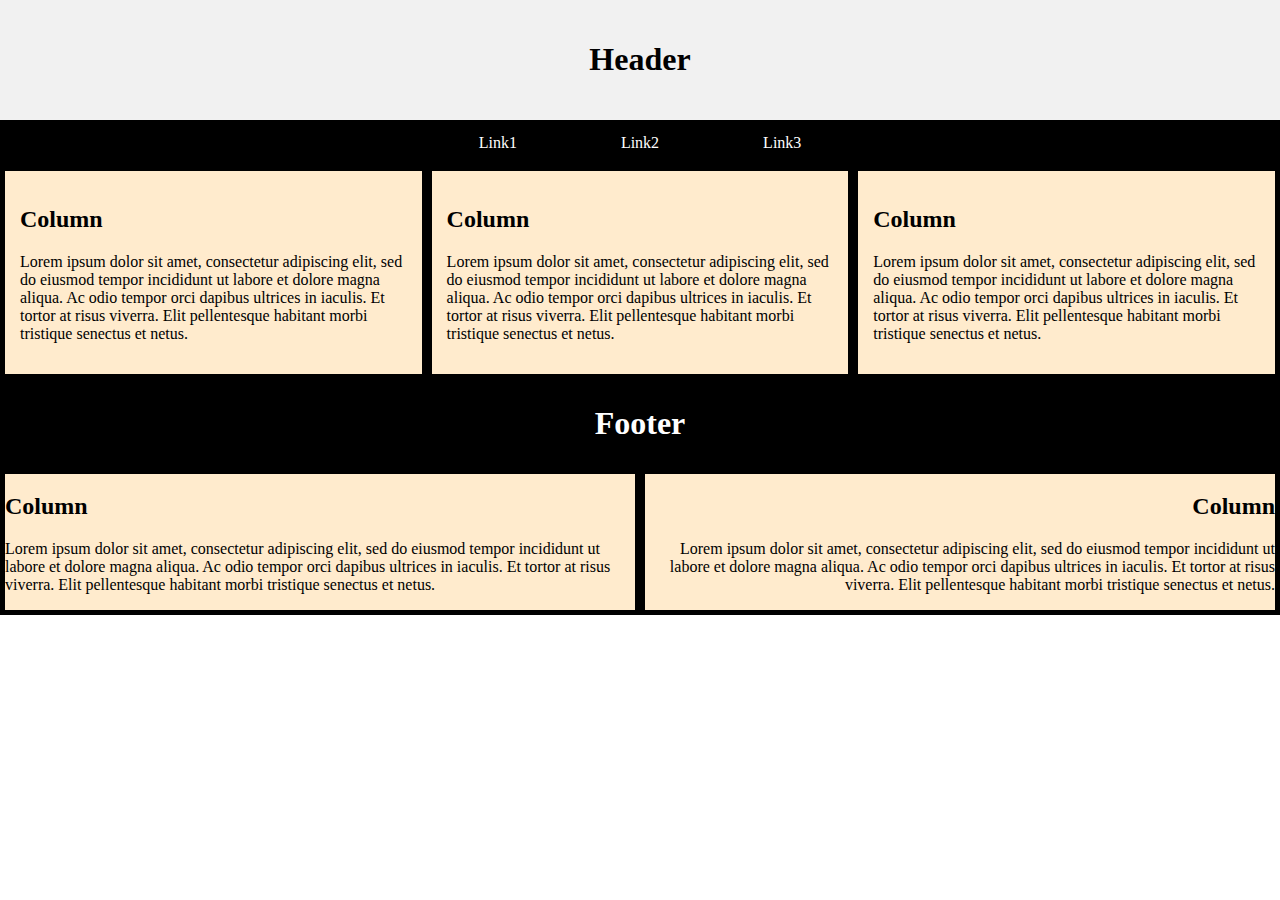
<file: websitelayout2.html>
<!DOCTYPE html>
<html lang="hu">
<head>
    <meta charset="UTF-8">
    <title>Website Layout</title>
    <style>
        * {
            box-sizing: border-box;
        }
        .header {
            background-color: #f1f1f1;
            padding: 20px;
            text-align: center;
            background-image: url(https://th.bing.com/th/id/R.ca8e5a0abed1116c696c1ef017e50462?rik=2Sogbh0v7sDCKQ&pid=ImgRaw&r=0);
            background-repeat: no-repeat;
            background-position: center;
            background-blend-mode: overlay;
                    }
        body{
            margin: auto;
        }
        .topnav {
            background-color: black;
            text-align: center;
            padding: 14px;
         
        }
        .topnav a{
            color: white;
            text-decoration: none;
            margin: 50px;

        }
        .topnav a:hover {
            background-color: white;
            color: black;
            padding: auto;
        }
        .column {
            float: left;
            width: 33.33%;
            padding: 15px;
            background-color: blanchedalmond;
            border: solid 5px black;
         }
         .column1 {
            float: left;
            width: 50%;
            background-color: blanchedalmond;
            border: solid 5px black;
         }
         .column2 {
            float: left;
            width: 50%;
            background-color: blanchedalmond;
            border: solid 5px black;
            text-align: right;
         }
        .footer {
            padding: 5px;
            text-align: center;
            background-color:black;
            color: white;
        }
        .row:after {
            content: "";
            display: table;
            clear: both;
        }
    </style>
</head>
<body>
    <div class="header">
        <h1>Header</h1>
    </div>
    <div class="topnav">
        <a href="#">Link1</a>
        <a href="#">Link2</a>
        <a href="#">Link3</a>
    </div>
    <div class="row">
        <div class="column">
            <h2>Column</h2>
            <p>Lorem ipsum dolor sit amet, consectetur adipiscing elit, sed do eiusmod tempor incididunt ut labore et dolore magna aliqua. Ac odio tempor orci dapibus ultrices in iaculis. Et tortor at risus viverra. Elit pellentesque habitant morbi tristique senectus et netus.</p>
        </div>
        <div class="column">
            <h2>Column</h2>
            <p>Lorem ipsum dolor sit amet, consectetur adipiscing elit, sed do eiusmod tempor incididunt ut labore et dolore magna aliqua. Ac odio tempor orci dapibus ultrices in iaculis. Et tortor at risus viverra. Elit pellentesque habitant morbi tristique senectus et netus.</p>
        </div>
         <div class="column">
            <h2>Column</h2>
            <p>Lorem ipsum dolor sit amet, consectetur adipiscing elit, sed do eiusmod tempor incididunt ut labore et dolore magna aliqua. Ac odio tempor orci dapibus ultrices in iaculis. Et tortor at risus viverra. Elit pellentesque habitant morbi tristique senectus et netus.</p>
        </div>
    </div>
    <div class="footer">
        <h1>Footer</h1>
    </div>
    <div class="row">
        <div class="column1">
            <h2>Column</h2>
            <p>Lorem ipsum dolor sit amet, consectetur adipiscing elit, sed do eiusmod tempor incididunt ut labore et dolore magna aliqua. Ac odio tempor orci dapibus ultrices in iaculis. Et tortor at risus viverra. Elit pellentesque habitant morbi tristique senectus et netus.</p>
        </div>
         <div class="column2">
            <h2>Column</h2>
            <p>Lorem ipsum dolor sit amet, consectetur adipiscing elit, sed do eiusmod tempor incididunt ut labore et dolore magna aliqua. Ac odio tempor orci dapibus ultrices in iaculis. Et tortor at risus viverra. Elit pellentesque habitant morbi tristique senectus et netus.</p>
        </div>
        </div>
 


</body>
</html>
</file>
